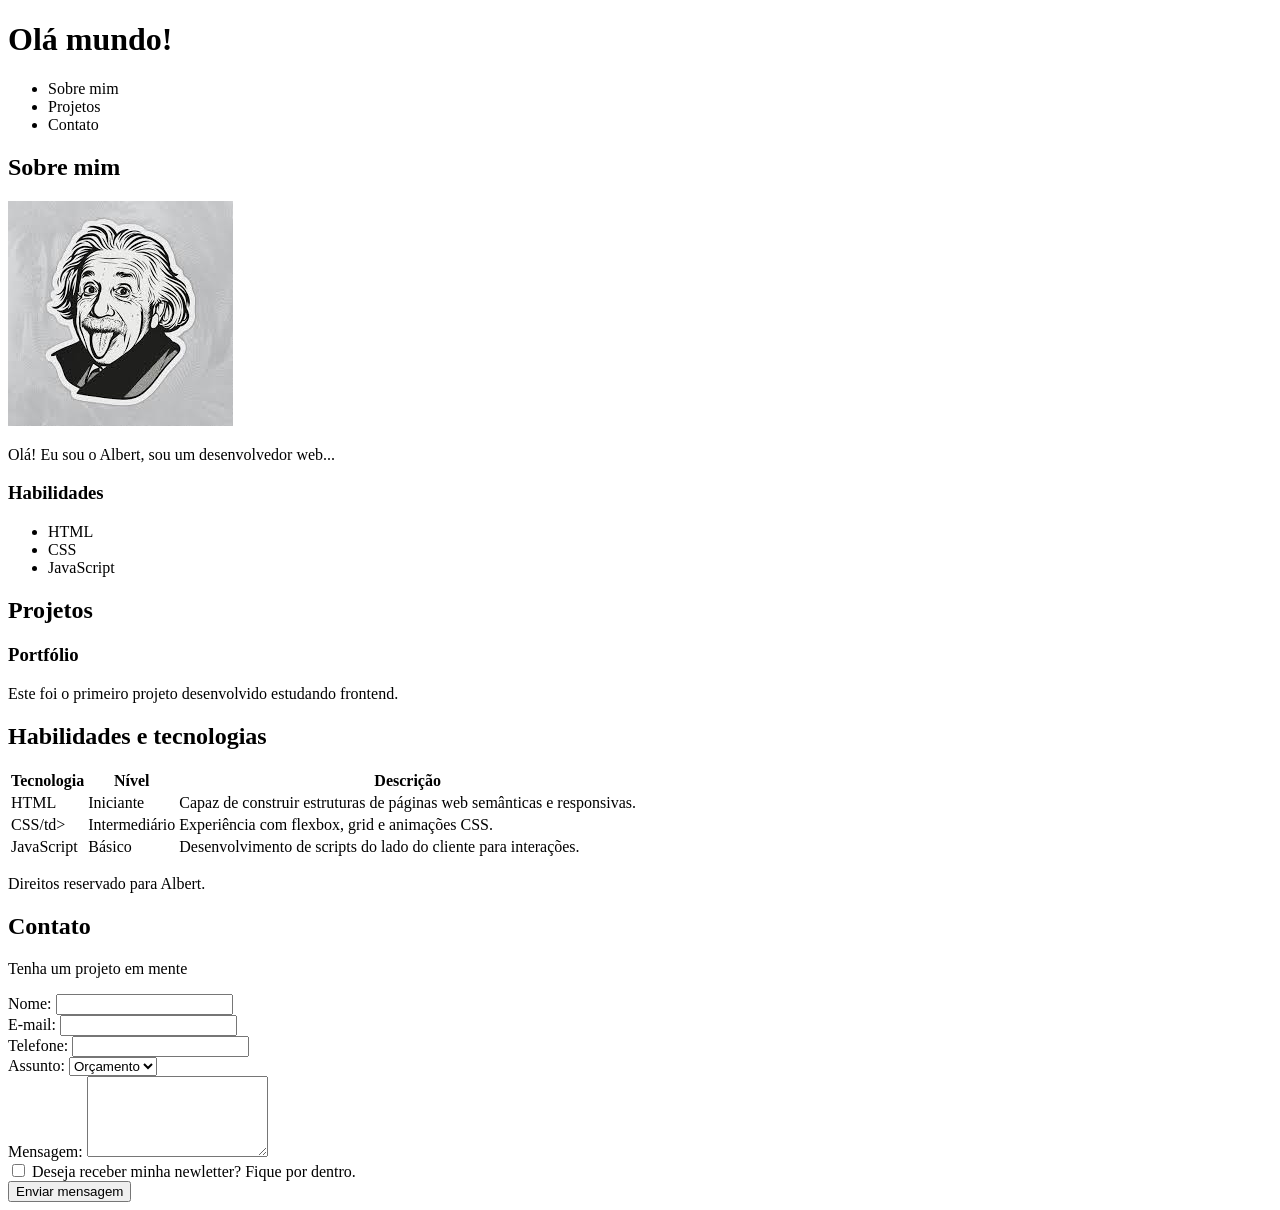
<file: index.html>
<!doctype html>
<html lang="pt-br">
  <head>
    <meta charset="UTF-8" />
    <meta name="viewport" content="width=device-width, initial-scale=1.0" />
    <title>Título da página</title>
  </head>

  <body>
    <header>
      <h1>Olá mundo!</h1>
      <nav>
        <!-- Seção de navegação do site. -->
        <ul>
          <!-- Lista não ordenada para links do nosso menu. -->
          <li>Sobre mim</li>
          <li>Projetos</li>
          <li>Contato</li>
        </ul>
      </nav>
    </header>
    <section>
      <!-- Texto menor -->
      <!-- Texto menor ainda -->
      <h2>Sobre mim</h2>
      <img
        src="./assets/einstein.jpg"
        alt="Imagem de foto de perfil"
        title="Imagem de perfil"
      />
      <article>
        <p>Olá! Eu sou o Albert, sou um desenvolvedor web...</p>
      </article>
      <aside>
        <h3>Habilidades</h3>
        <ul>
          <li>HTML</li>
          <li>CSS</li>
          <li>JavaScript</li>
        </ul>
      </aside>
    </section>
    <section id="projeto">
      <h2>Projetos</h2>
      <article>
        <h3>Portfólio</h3>
        <p>Este foi o primeiro projeto desenvolvido estudando frontend.</p>
      </article>
    </section>
    <section id="habilidades">
      <h2>Habilidades e tecnologias</h2>
      <table>
        <thead>
          <tr>
            <th>Tecnologia</th>
            <th>Nível</th>
            <th>Descrição</th>
          </tr>
        </thead>
        <tbody>
          <tr>
            <td>HTML</td>
            <td>Iniciante</td>
            <td>
              Capaz de construir estruturas de páginas web semânticas e
              responsivas.
            </td>
          </tr>
        </tbody>
        <tbody>
          <tr>
            <td>CSS/td></td>
            <td>Intermediário</td>
            <td>Experiência com flexbox, grid e animações CSS.</td>
          </tr>
        </tbody>
        <tbody>
          <tr>
            <td>JavaScript</td>
            <td>Básico</td>
            <td>
              Desenvolvimento de scripts do lado do cliente para interações.
            </td>
          </tr>
        </tbody>
      </table>
    </section>
    <footer>
      <p>Direitos reservado para Albert.</p>
      <section id="contato">
        <h2>Contato</h2>
        <p>Tenha um projeto em mente</p>
        <form action="">
          <label for="nome">Nome: </label>
          <input type="text" id="nome" name="nome" /><br />
          <label for="email">E-mail: </label>
          <input type="email" id="email" name="email" /><br />
          <label for="telefone">Telefone: </label>
          <input type="tel" id="telefone" name="telefone" /><br />
          <label for="assunto">Assunto: </label>
          <select name="assunto" id="assunto">
            <option value="orcamento">Orçamento</option>
            <option value="duvidas">Dúvidas</option>
            <option value="outro">Outro</option>
          </select>
          <br />
          <label for="mensagem">Mensagem: </label>
          <textarea
            name="mensagem"
            id="mensagem"
            cols="20"
            rows="5"
            required
          ></textarea
          ><br />
          <input type="checkbox" id="inscricao" name="inscricao" />
          <label for="inscricao"
            >Deseja receber minha newletter? Fique por dentro.</label
          >
          <br />
          <input type="submit" value="Enviar mensagem" />
        </form>
      </section>
    </footer>
  </body>
</html>
</file>
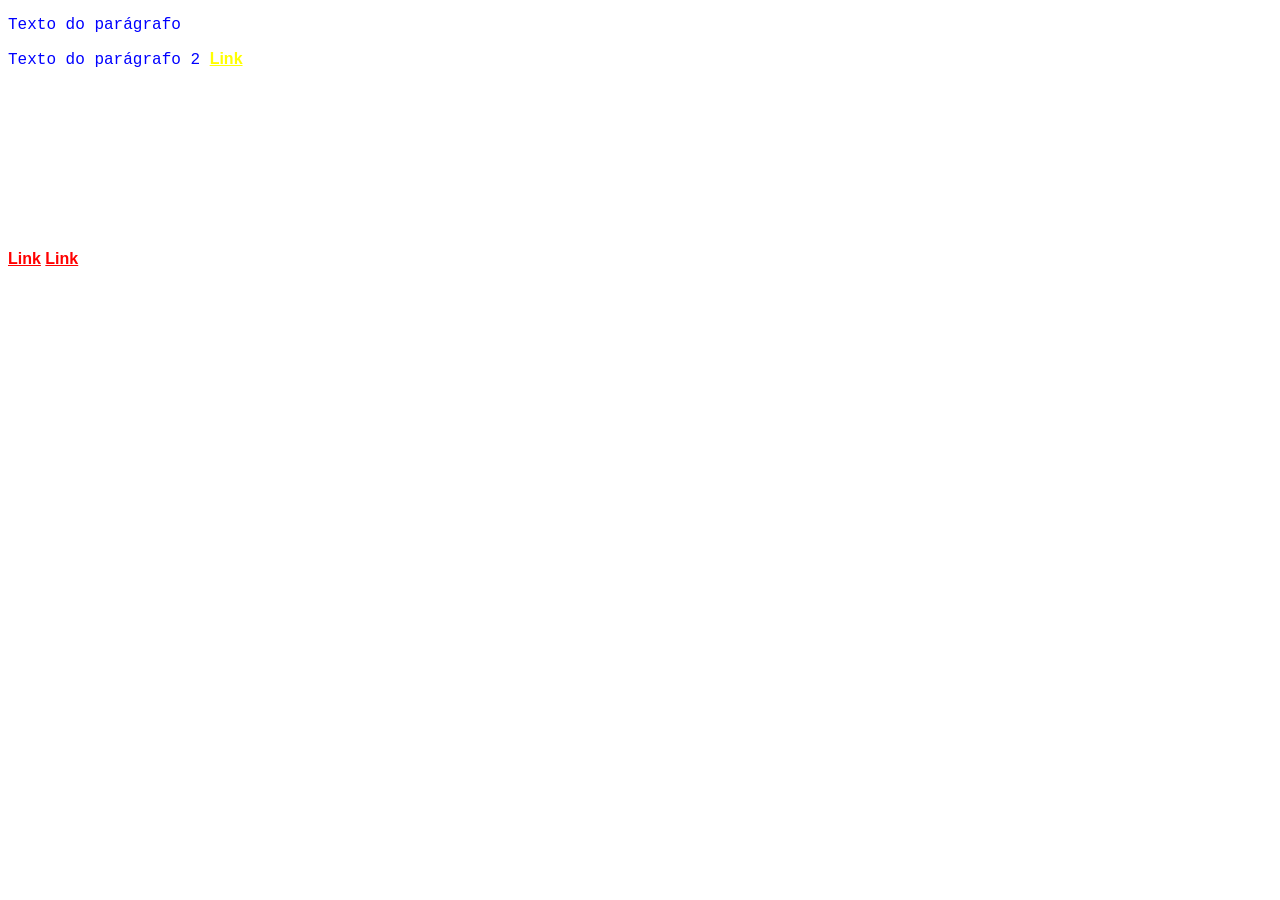
<file: A02/index.html>
<!doctype html>
<html lang="pt-br">
  <head>
    <meta charset="UTF-8" />
    <meta name="viewport" content="width=device-width, initial-scale=1.0" />
    <title>Document</title>
    <link rel="stylesheet" href="style.css" />
    <!-- 
    <style>
      p {
        /*color: red;*/
        color: blue;
      }
    </style>
    -->
  </head>
  <body>
    <!--<p class="negrito" id="paragrafo1">Texto do parágrafo</p>-->
    <p>Texto do parágrafo</p>
    <div>
      <p>
        Texto do parágrafo 2
        <a href="#">Link</a>
      </p>
    </div>
    <!--<a class="negrito" href="#">Link</a>-->
    <a href="#">Link</a>
    <a href="#">Link</a>
  </body>
</html>
</file>
<file: A02/style.css>
* {
  font-family: Arial, Helvetica, sans-serif;
}

p {
  color: blue;
  font-family: "Courier New", Courier, monospace;
}

div {
  height: 200px;
  color: black;
}

p ~ a {
  font-weight: bold;
  color: red;
}

p > a {
  font-weight: bold;
  color: blue;
}

div a {
    font-weight: bold;
    /*color: pink;*/
    color: yellow;
}

/**
a {
  color: red;
}
*/

/**
p + a {
  font-weight: bold;
  color: red;
}
*/

/**
#paragrafo1 {
  font-weight: bold;
}

.negrito {
  font-weight: bold;
}
*/
</file>
